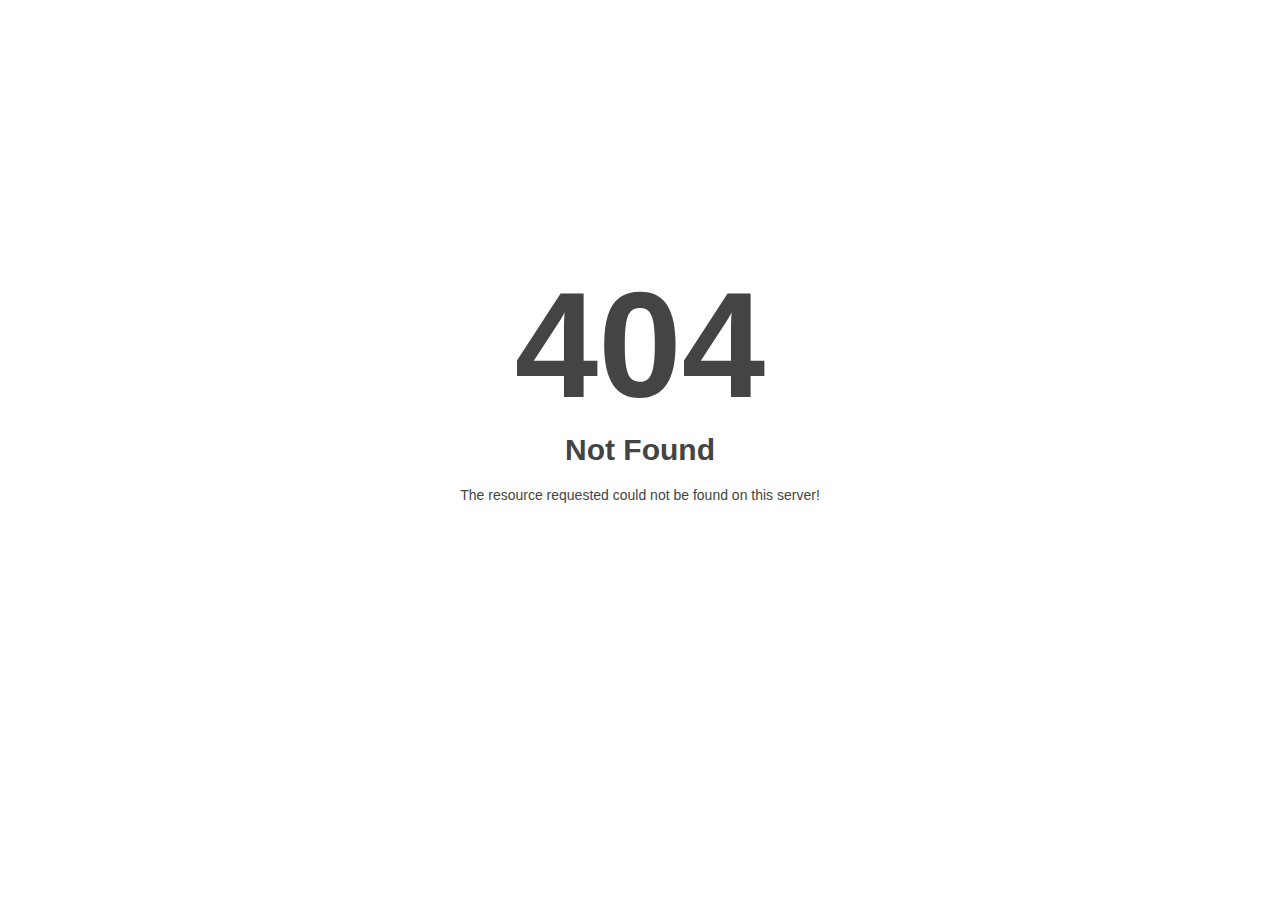
<file: html/bg.html>
<!DOCTYPE html>
<html style="height:100%">
<head>
<meta name="viewport" content="width=device-width, initial-scale=1, shrink-to-fit=no" />
<title> 404 Not Found
</title></head>
<body style="color: #444; margin:0;font: normal 14px/20px Arial, Helvetica, sans-serif; height:100%; background-color: #fff;">
<div style="height:auto; min-height:100%; ">     <div style="text-align: center; width:800px; margin-left: -400px; position:absolute; top: 30%; left:50%;">
        <h1 style="margin:0; font-size:150px; line-height:150px; font-weight:bold;">404</h1>
<h2 style="margin-top:20px;font-size: 30px;">Not Found
</h2>
<p>The resource requested could not be found on this server!</p>
</div></div></body></html>
</file>
